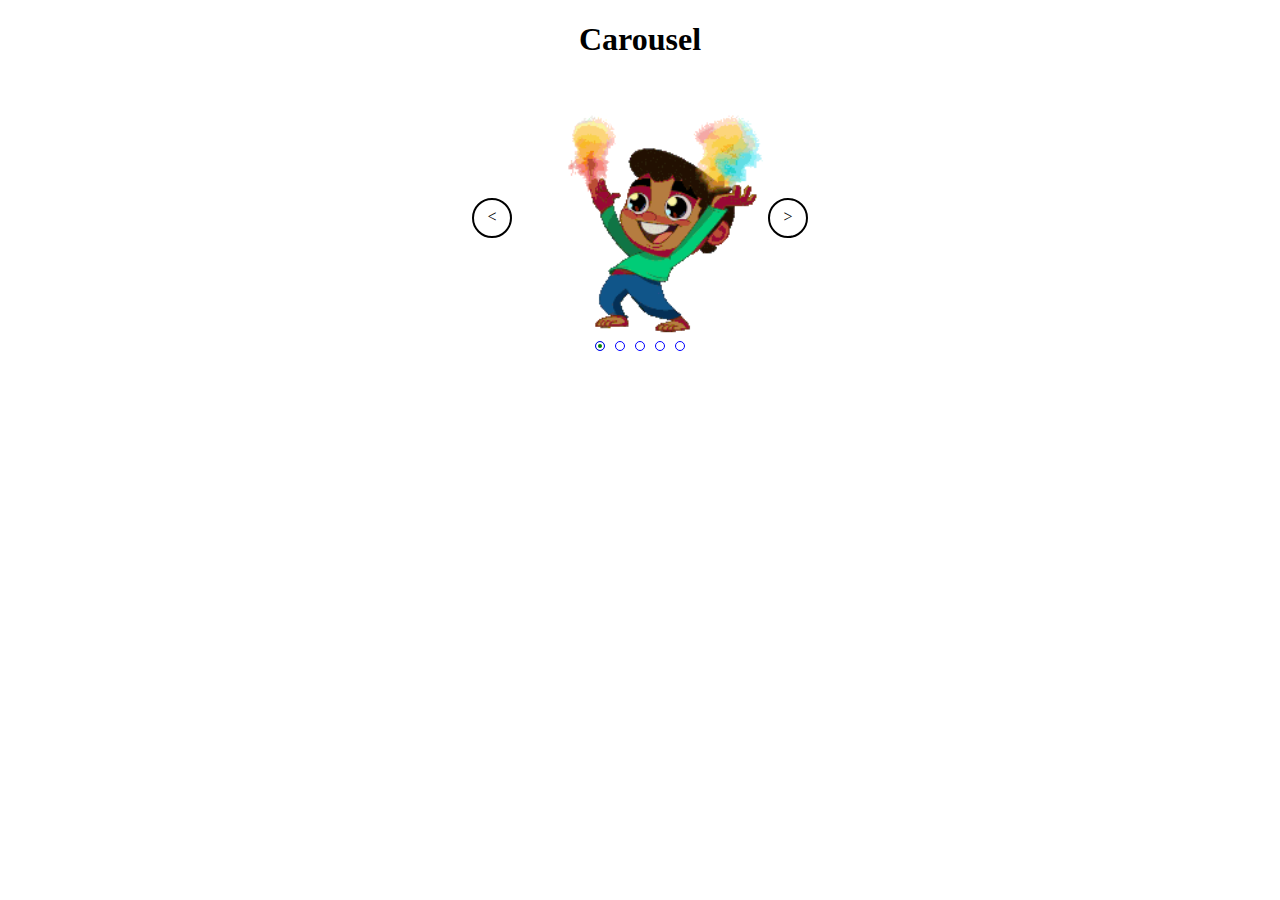
<file: carousel/index.html>
<!DOCTYPE html>
<html lang="en">
  <head>
    <meta charset="UTF-8" />
    <meta http-equiv="X-UA-Compatible" content="IE=edge" />
    <meta name="viewport" content="width=device-width, initial-scale=1.0" />
    <script src="index.js" type="module" defer></script>
    <link rel="stylesheet" href="style.css" />
    <title>Slider</title>
  </head>
  <body>
    <div class="container">
      <h1 class="title">Carousel</h1>
      <div class="carousel" id="carousel">
        <div class="handle left-handle" id="leftHandle"><</div>
        <div class="handle right-handle" id="rightHandle">></div>
      </div>
    </div>
  </body>
</html>
</file>
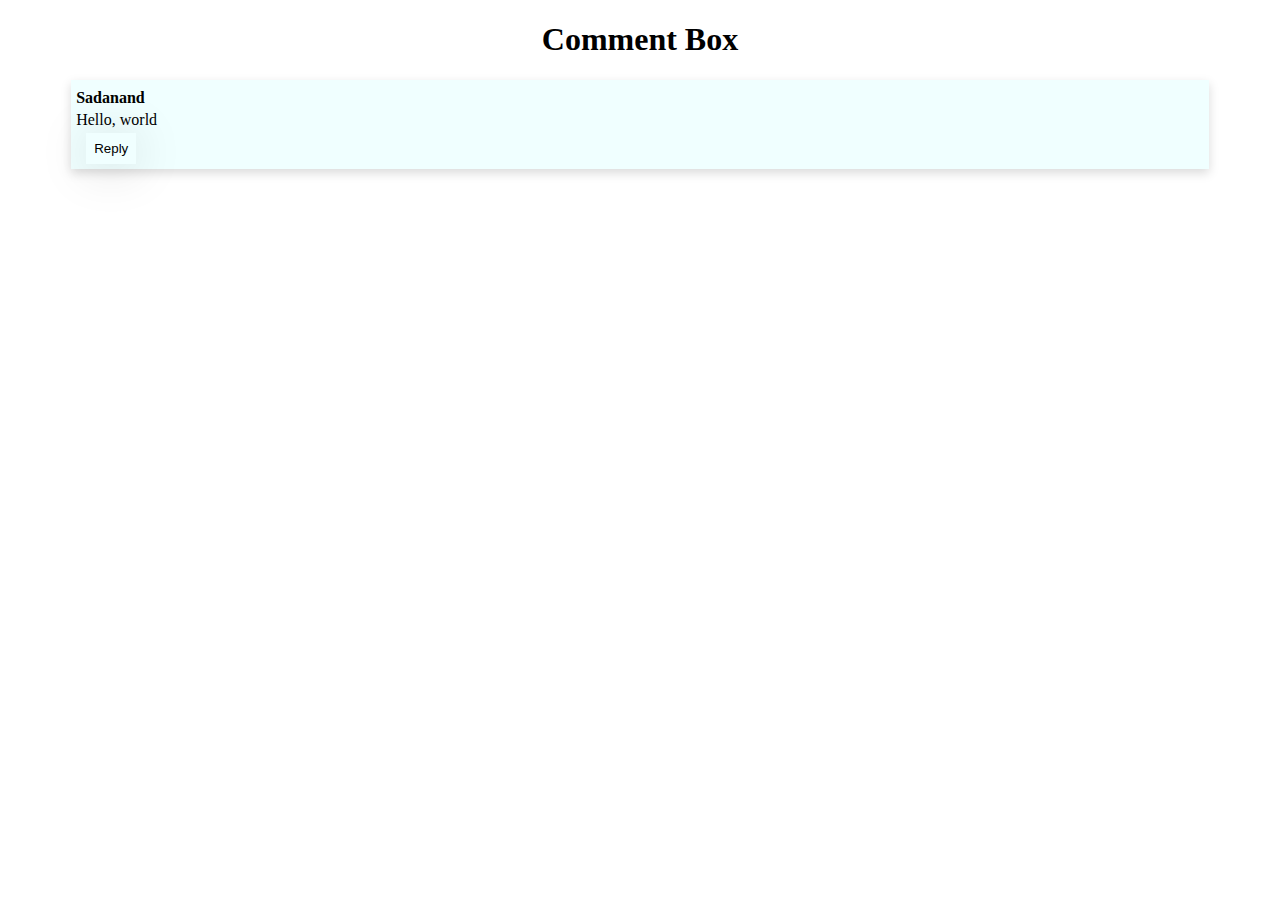
<file: comments-box/index.html>
<!DOCTYPE html>
<html lang="en">
  <head>
    <meta charset="UTF-8" />
    <meta http-equiv="X-UA-Compatible" content="IE=edge" />
    <meta name="viewport" content="width=device-width, initial-scale=1.0" />
    <script src="index.js" type="module" defer></script>
    <link rel="stylesheet" href="style.css" />
    <title>Comment Box</title>
  </head>
  <body>
    <div class="container">
      <h1 class="title">Comment Box</h1>
      <div id="commentContainer"></div>
    </div>
  </body>
</html>
</file>
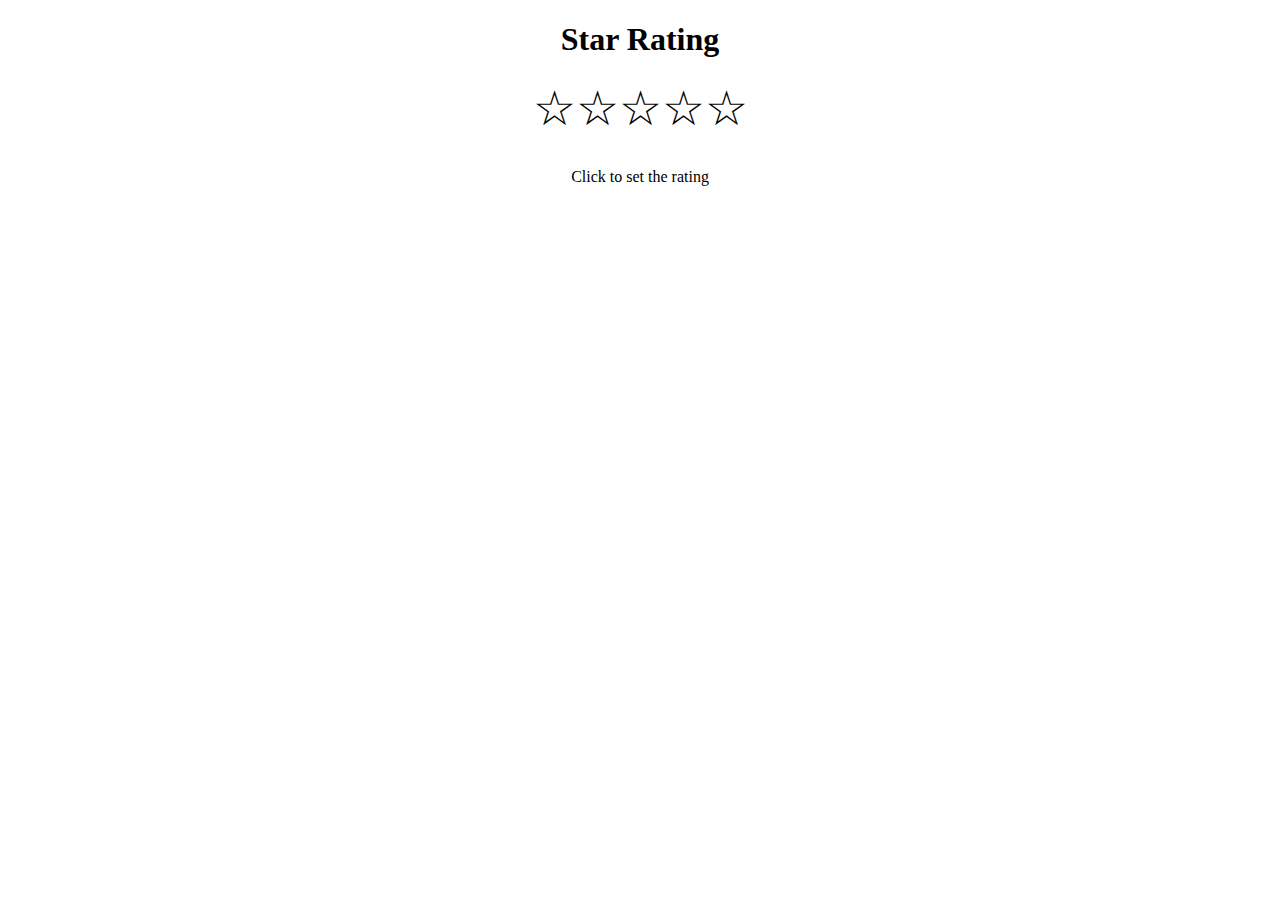
<file: start-rating/index.html>
<!DOCTYPE html>
<html lang="en">
  <head>
    <meta charset="UTF-8" />
    <meta http-equiv="X-UA-Compatible" content="IE=edge" />
    <meta name="viewport" content="width=device-width, initial-scale=1.0" />
    <script src="index.js" type="module" defer></script>
    <link rel="stylesheet" href="style.css" />
    <title>Star Rating</title>
  </head>
  <body>
    <div class="container">
      <h1 class="title">Star Rating</h1>
      <div id="starContainer" class="star-container"></div>
      <div class="info">Click to set the rating</div>
      <div id="smileyContainer" class="smiley-container"></div>
    </div>
  </body>
</html>
</file>
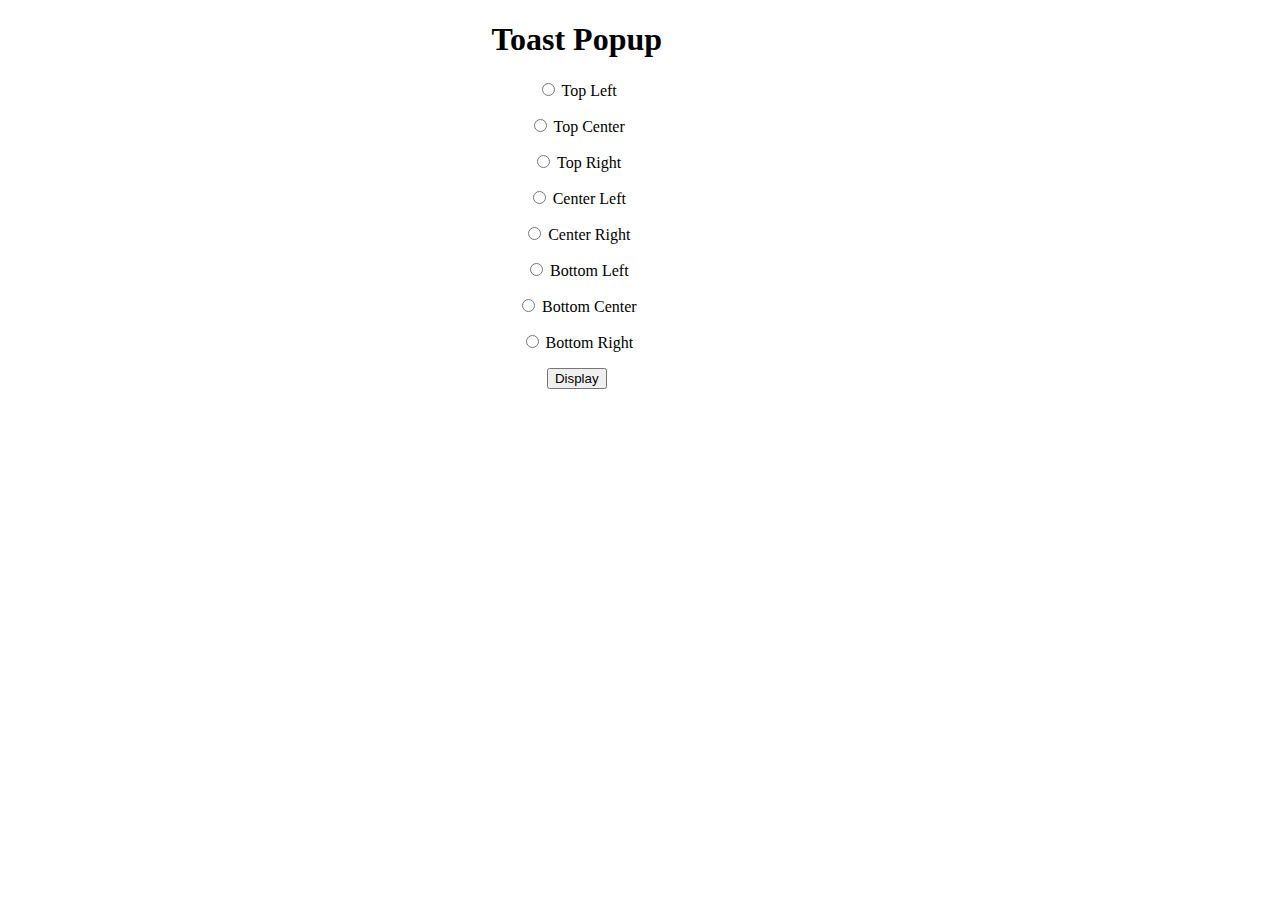
<file: toast-popup/index.html>
<!DOCTYPE html>
<html lang="en">
  <head>
    <meta charset="UTF-8" />
    <meta http-equiv="X-UA-Compatible" content="IE=edge" />
    <meta name="viewport" content="width=device-width, initial-scale=1.0" />
    <script src="index.js" type="module" defer></script>
    <link rel="stylesheet" href="style.css" />
    <title>Toast Popup</title>
  </head>
  <body>
    <div class="container">
      <h1 class="title">Toast Popup</h1>
      <div class="position-selector">
        <label for="topLeft">
          <input type="radio" name="position" id="topLeft" value="top-left" />
          Top Left
        </label>
        <label for="top-center">
          <input
            type="radio"
            id="topCenter"
            name="position"
            value="top-center"
          />
          Top Center
        </label>
        <label for="topRight">
          <input type="radio" name="position" id="topRight" value="top-right" />
          Top Right
        </label>
        <label for="centerLeft">
          <input
            type="radio"
            name="position"
            id="centerLeft"
            value="center-left"
          />
          Center Left
        </label>
        <label for="centerRight">
          <input
            type="radio"
            name="position"
            id="centerRight"
            value="center-right"
          />
          Center Right
        </label>
        <label for="bottomLeft">
          <input
            type="radio"
            name="position"
            id="bottomLeft"
            value="bottom-left"
          />
          Bottom Left
        </label>
        <label for="bottomCenter">
          <input
            type="radio"
            name="position"
            id="bottomCenter"
            value="bottom-center"
          />
          Bottom Center
        </label>
        <label for="bottomRight">
          <input
            type="radio"
            name="position"
            id="bottomRight"
            value="bottom-right"
          />
          Bottom Right
        </label>
      </div>
      <button id="showToast">Display</button>
      <div id="toastContainer" class="toast-container">Hello EveryOne</div>
    </div>
  </body>
</html>
</file>
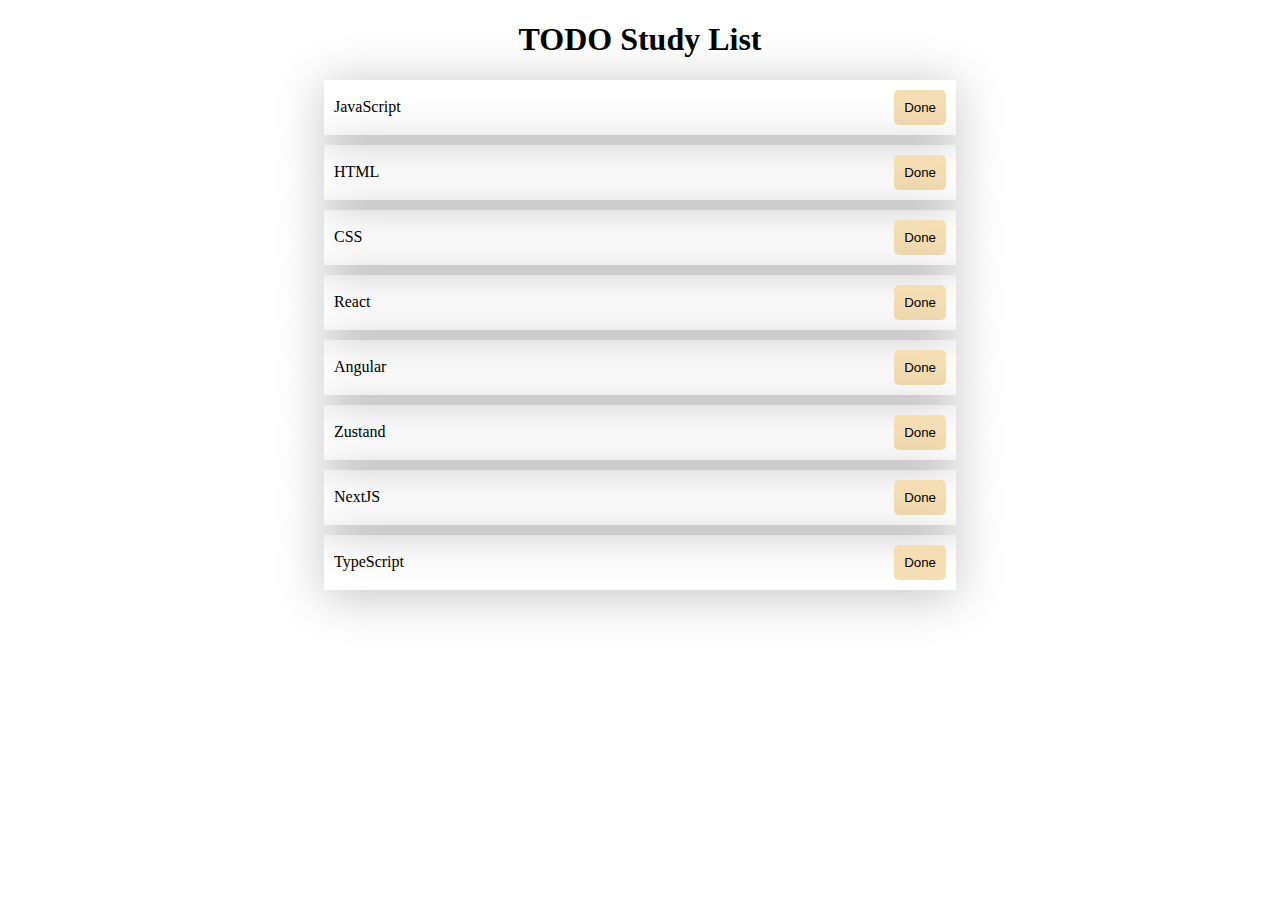
<file: todo-display/index.html>
<!DOCTYPE html>
<html lang="en">
  <head>
    <meta charset="UTF-8" />
    <meta http-equiv="X-UA-Compatible" content="IE=edge" />
    <meta name="viewport" content="width=device-width, initial-scale=1.0" />
    <script src="index.js" type="module" defer></script>
    <link rel="stylesheet" href="style.css" />
    <title>TODO Study List</title>
  </head>
  <body>
    <div class="container">
      <h1 class="title">TODO Study List</h1>
      <div id="listContainer" class="list-container"></div>
      <div class="no-elments">Ooops! List is empty</div>
    </div>
  </body>
</html>
</file>
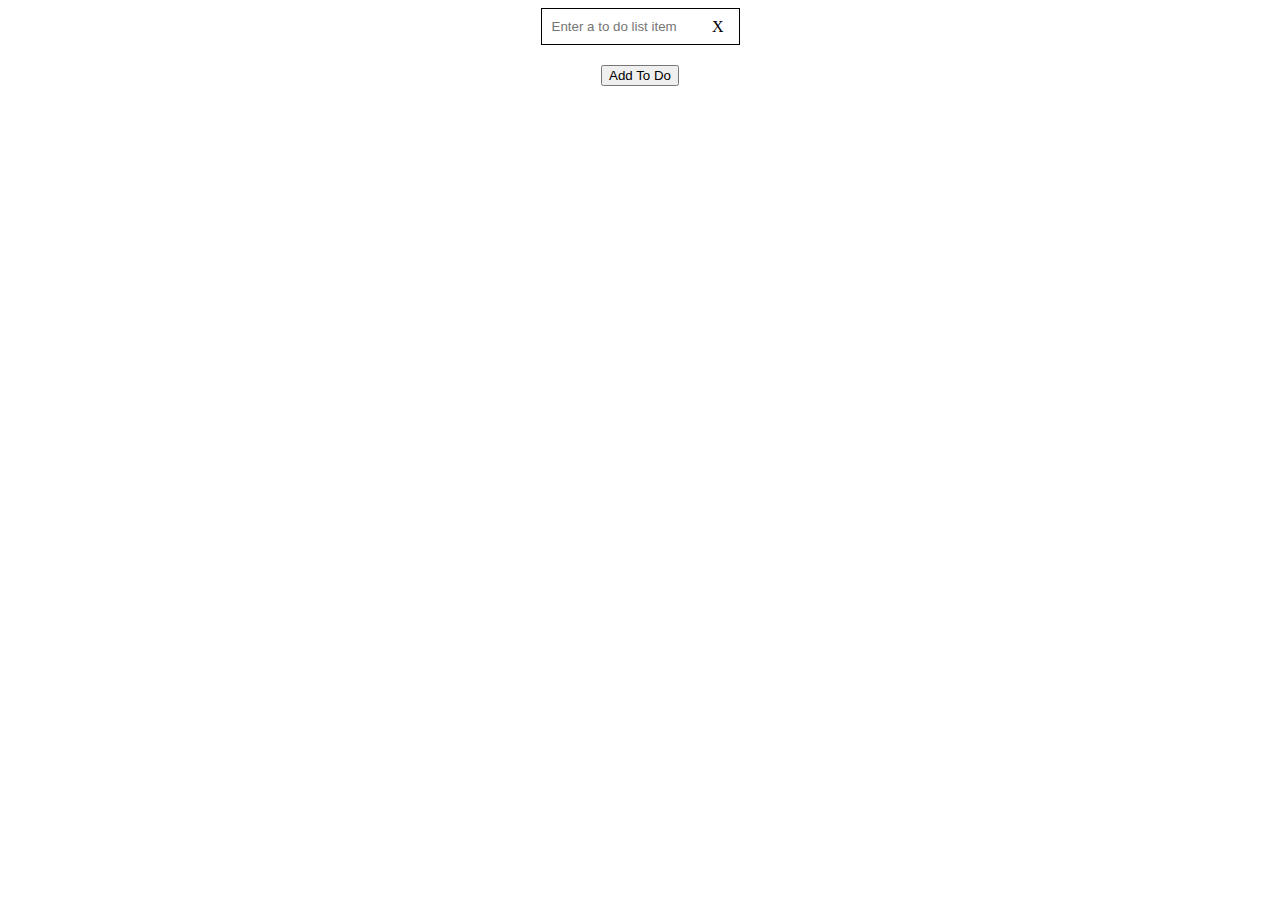
<file: todo-list/index.html>
<!DOCTYPE html>
<html lang="en">
  <head>
    <meta charset="UTF-8" />
    <meta http-equiv="X-UA-Compatible" content="IE=edge" />
    <meta name="viewport" content="width=device-width, initial-scale=1.0" />
    <link rel="stylesheet" href="style.css" />
    <title>To Do List</title>
  </head>
  <body>
    <div class="container">
      <div class="inputBox">
        <input
          type="text"
          class="input"
          placeholder="Enter a to do list item"
          id="getTodoInput"
        />
        <span class="cross-icon" onclick="emptyInput()">X</span>
      </div>
      <button type="button" onclick="addTodo()">Add To Do</button>
      <ul
        class="todoList"
        id="todolistContainer"
        onclick="handleClick(event)"
        ondblclick="handleDoubleClick(event)"
      ></ul>
    </div>
  </body>
  <script src="Todo.js"></script>

  <script src="index.js"></script>
</html>
</file>
<file: carousel/style.css>
html {
  box-sizing: border-box;
}

*,
*::before,
*::after {
  box-sizing: inherit;
}

.container {
  width: 90%;
  margin: auto;
  text-align: center;
}

.carousel {
  width: 256px;
  margin: auto;
  position: relative;
}

.img-frame {
  overflow: hidden;
}

.img-holder {
  display: flex;
  transition: 0.1s all;
}

img {
  width: 256px;
  height: 256px;
}

.handle {
  border: 2px solid black;
  display: inline-block;
  padding: 8px 10px;
  border-radius: 50%;
  cursor: pointer;
  height: 40px;
  width: 40px;
  position: absolute;
  z-index: 1;
  user-select: none;
}

.left-handle {
  top: 50%;
  left: 0;
  transform: translate(-100%, -50%);
}

.right-handle {
  top: 50%;
  right: 0;
  transform: translate(100%, -50%);
}

.dot-holder {
  display: flex;
  height: 20px;
  align-items: center;
  justify-content: center;
  column-gap: 10px;
}

.dot-holder > span {
  box-shadow: 0 0 0 2px white inset;
  border-radius: 50%;
  height: 10px;
  width: 10px;
  background: white;
  border: 1px solid blue;
}

.dot-holder .selected {
  background-color: green;
}
html {
  box-sizing: border-box;
}

*,
*::before,
*::after {
  box-sizing: inherit;
}

.container {
  width: 90%;
  margin: auto;
  text-align: center;
}

.carousel {
  width: 256px;
  margin: auto;
  position: relative;
}

.img-frame {
  overflow: hidden;
}

.img-holder {
  display: flex;
  transition: 0.1s all;
}

img {
  width: 256px;
  height: 256px;
}

.handle {
  border: 2px solid black;
  display: inline-block;
  padding: 8px 10px;
  border-radius: 50%;
  cursor: pointer;
  height: 40px;
  width: 40px;
  position: absolute;
  z-index: 1;
  user-select: none;
}

.left-handle {
  top: 50%;
  left: 0;
  transform: translate(-100%, -50%);
}

.right-handle {
  top: 50%;
  right: 0;
  transform: translate(100%, -50%);
}

.dot-holder {
  display: flex;
  height: 20px;
  align-items: center;
  justify-content: center;
  column-gap: 10px;
}

.dot-holder > span {
  box-shadow: 0 0 0 2px white inset;
  border-radius: 50%;
  height: 10px;
  width: 10px;
  background: white;
  border: 1px solid blue;
}

.dot-holder .selected {
  background-color: green;
}
</file>
<file: comments-box/style.css>
html {
  box-sizing: border-box;
}

*,
*::before,
*::after {
  box-sizing: inherit;
}

.container {
  margin: auto;
  width: 90%;
}

.title {
  text-align: center;
}

p {
  margin: 0.25rem 0;
}

.main-comment {
  padding: 5px;
  box-shadow: 0 4px 10px rgba(0, 0, 0, 0.15);
}

.comment-text[contenteditable="true"] {
  outline: 1px solid #ccc;
  box-shadow: 0 4px 10px rgba(0, 0, 0, 0.15);
}

.sub-comments {
  margin-left: 2rem;
}

.name {
  font-weight: bold;
}

button {
  border: none;
  background-color: inherit;
  padding: 0.5rem;
  cursor: pointer;
  margin: 0 10px;
  box-shadow: 0 4px 50px rgba(0, 0, 0, 0.15);
}

button:disabled {
  cursor: not-allowed;
}

input {
  display: block;
  width: 50%;
  margin: 0.5rem 0;
}

textarea {
  resize: none;
}

#commentContainer > .comment:first-child > .main-comment:first-child {
  background-color: azure;
}
</file>
<file: start-rating/style.css>
html {
    box-sizing: border-box;
  }
  
  *,
  *::before,
  *::after {
    box-sizing: inherit;
  }
  
  .container {
    width: 90%;
    margin: auto;
    text-align: center;
  }
  
  .star-container {
    display: flex;
    justify-content: center;
    font-size: 3rem;
    flex-wrap: wrap;
  }
  
  .star-empty::before {
    content: "☆";
  }
  
  .star-filled::before {
    color: rgba(231, 198, 10, 0.685);
    content: "★";
    cursor: pointer;
  }
  
  .info {
    margin: 2rem;
  }
  
  .smiley-container {
    font-size: 6rem;
  }
</file>
<file: toast-popup/style.css>
html {
  box-sizing: border-box;
}

*,
*::before,
*::after {
  box-sizing: inherit;
}

.container {
  width: 90%;
  text-align: center;
}

.position-selector {
  display: flex;
  flex-direction: column;
  margin-bottom: 1rem;
  row-gap: 1rem;
}

.toast-container {
  position: fixed;
  display: none;
  background-color: red;
  padding: 10px 20px;
}

.toast-container[position="top-left"] {
  left: 10px;
  top: 10px;
}

.toast-container[position="top-center"] {
  left: 50%;
  top: 10px;
}

.toast-container[position="top-right"] {
  right: 10px;
  top: 10px;
}

.toast-container[position="center-left"] {
  left: 10px;
  top: 50%;
}
.toast-container[position="center-right"] {
  right: 10px;
  top: 50%;
}
.toast-container[position="bottom-left"] {
  bottom: 10px;
  left: 10px;
}
.toast-container[position="bottom-center"] {
  bottom: 10px;
  left: 50%;
}
.toast-container[position="bottom-right"] {
  bottom: 10px;
  right: 10px;
}
</file>
<file: todo-display/style.css>
html {
    box-sizing: border-box;
  }
  
  *,
  *::before,
  *::after {
    box-sizing: inherit;
  }
  
  .container {
    width: 90%;
    margin: auto;
    text-align: center;
  }
  
  @media (min-width: 768px) {
    .container {
      width: 50%;
    }
  }
  
  .list-container {
    display: flex;
    flex-direction: column;
    row-gap: 10px;
  }
  
  .list-container div {
    display: flex;
    justify-content: space-between;
    align-items: center;
    box-shadow: 0 5px 50px 0 rgba(0, 0, 0, 0.25);
    padding: 10px;
  }
  
  .no-elments {
    display: none;
  }
  
  .list-container:empty + .no-elments {
    display: block;
  }
  
  .list-container button {
    background: wheat;
    border: none;
    padding: 10px;
    border-radius: 5px;
    cursor: pointer;
  }
  
  .hide-smooth {
    animation: disappear 0.5s ease-in forwards;
  }
  
  @keyframes disappear {
    0% {
      height: 50px;
    }
    100% {
      height: 0;
      padding: 0;
      transform: translate(200%);
    }
  }
</file>
<file: todo-list/style.css>
.container {
  display: flex;
  flex-direction: column;
  align-items: center;
  width: 50%;
  margin: 0 auto;
}

.inputBox {
  border: 1px solid black;
  position: relative;
}

.inputBox > input {
  border: 0;
  padding: 10px;
  width: calc(100%-40px);
}
.cross-icon {
  position: absolute;
  top: 50%;
  transform: translate(0, -50%);
  right: 15px;
  cursor: pointer;
}

.inputBox > input:focus-visible {
  outline: none;
}
button {
  margin-top: 20px;
}

.todoList {
  padding: 0;
  list-style: none;
}

.todoList input {
  width: calc(100%-20px);
}

.todoList .cross-icon {
  right: -20px;
}
</file>
